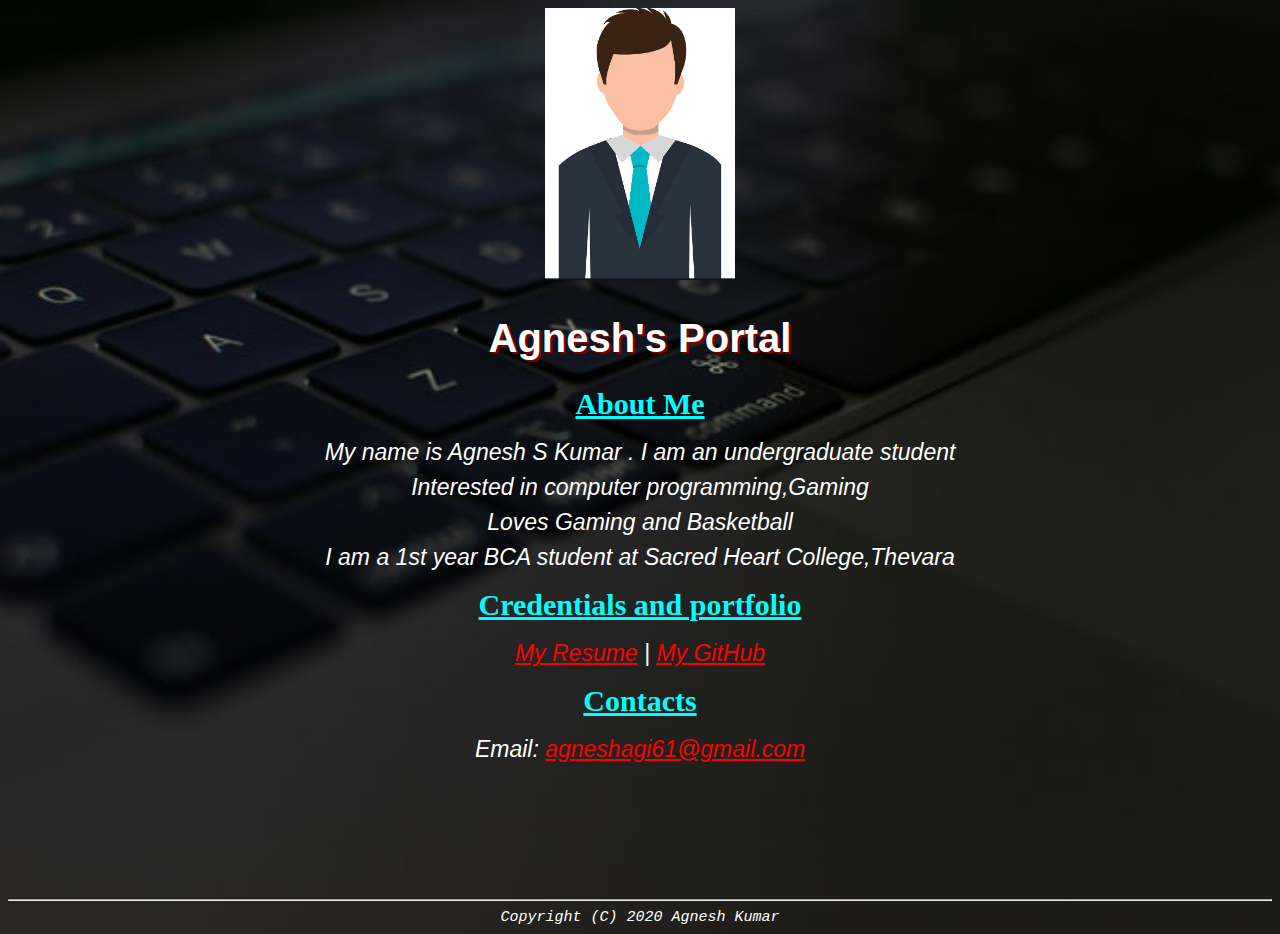
<file: index.html>
<!DOCTYPE html>

<html>



<header>
	<title>AGNESH'S PORTAL</title>
	<link rel="stylesheet" href="master.css">
	<meta name="viewport" content="width-device-width,initial-scale=1, shrink-to-fit=no">
	<meta name="name" content="Agnesh's portal">
	<meta name="robots" content="noindex,nofollow">
</header>

<body>
	<img src="image.png" width="15%" alt="banner">
	<h1>Agnesh's Portal</h1>
	<h2>About Me</h2>
	<p>My name is Agnesh S Kumar . I am an undergraduate student </p>
	<p>Interested in computer programming,Gaming</p>
	<p>Loves Gaming and Basketball</p>
	<p>I am a 1st year BCA student at Sacred Heart College,Thevara</p>

	<h2>Credentials and portfolio</h2>
	<p> 
		<a href="resume.html">My Resume</a> | 
		<a href="https://github.com/Agnesh-debug">My GitHub</a> 
	</p>
	<h2>Contacts</h2>

	<p>
		Email: <a href="mailto:agneshagi2002@gmail.com">agneshagi61@gmail.com</a>
	</p>



</body>

<footer>
	<hr>
	<code>Copyright (C) 2020 Agnesh Kumar</code>
</footer>







</html>
</file>
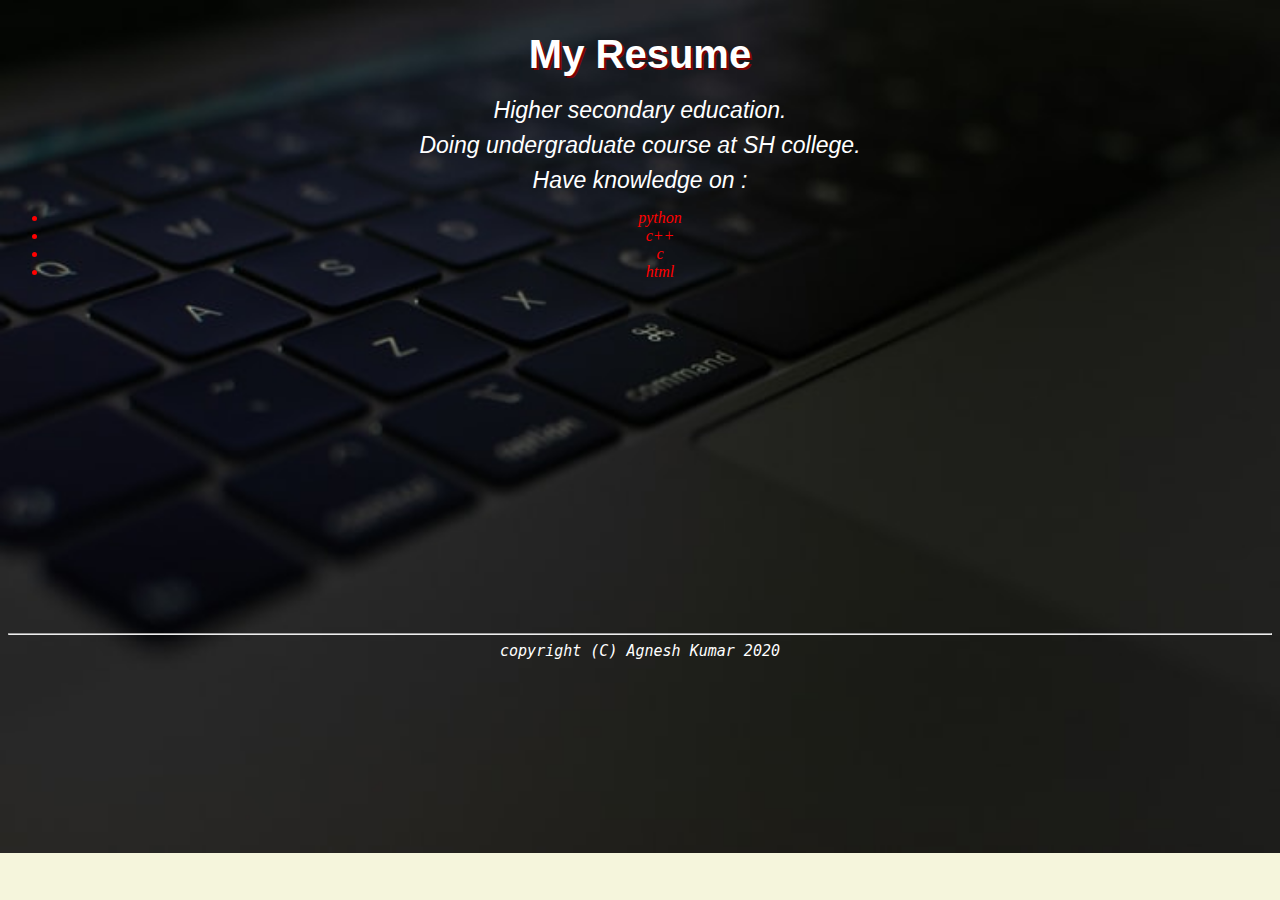
<file: resume.html>
<!DOCTYPE html>

<html>

<head>
	<title>Agnesh's Resume</title>
	<link rel="stylesheet" href="master2.css">
	<meta name="viewport" content="width-device-width,initial-scale=1, shrink-to-fit=no">
	<meta name="name" content="Agnesh's portal">
	<meta name="robots" content="noindex,nofollow">
</head>

<body>
	<h1>My Resume</h1>
	<p> Higher secondary education.</p>
	<p> Doing undergraduate course at SH college.</p>
	<p> Have knowledge on :</p>
	<ul>
		<li>python</li>
		<li>c++</li>
		<li>c</li>
		<li>html</li>
	</ul> 

</body>

<footer>
	<hr>
		<code>copyright (C) Agnesh Kumar 2020</code>
</footer>


</html>
</file>
<file: master.css>
a
{
	color:red;
}
a:hover
{
	color:#800000;
}
body
{
	font-family:Roboto,comic-sans;
	font-style:oblique;
	color:white;
	background-image: url("background2.jpg");
	background-repeat:no-repeat;
	background-size:cover;
	background-color:beige;
	text-align:center;
}
p
{
	font-family:arial;
	color: white;
	font-style:italic;
	text-align:center;
	font-size:23px;
	line-height:12px;
}
h1
{
	color:white;
	font-family:arial;
	font-style:normal;
	text-shadow: 2px 2px #800000;
	margin-top:2rem;
	text-align: center;
	font-size:40px;
}

h2
{
	font-family:comic-sans;
	font-weight:bolder;
	font-style: normal;
	color:#00FFFF;
	text-decoration:underline;
	text-align: center;
	font-size: 30px;
}
li
{
	color:red;
}
footer
{
	color:white
	font-style:normal;
	font-size: 15px;
	margin-top:9rem;
}
</file>
<file: master2.css>
a
{
	color:red;
}
a:hover
{
	color:#800000;
}
body
{
	font-family:Roboto,comic-sans;
	font-style:oblique;
	color:white;
	background-image: url("background2.jpg");
	background-repeat:no-repeat;
	background-size:cover;
	background-color:beige;
	text-align:center;
}
p
{
	font-family:arial;
	color: white;
	font-style:italic;
	text-align:center;
	font-size:23px;
	line-height:12px;
}
h1
{
	color:white;
	font-family:arial;
	font-style:normal;
	text-shadow: 2px 2px #800000;
	margin-top:2rem;
	font-size:40px;
}
li
{
	color:red;
	list-style-position: outside;
}
footer
{
	margin-top:22rem;
	color:white
	font-style:normal;
	font-size: 15px;
}
</file>
